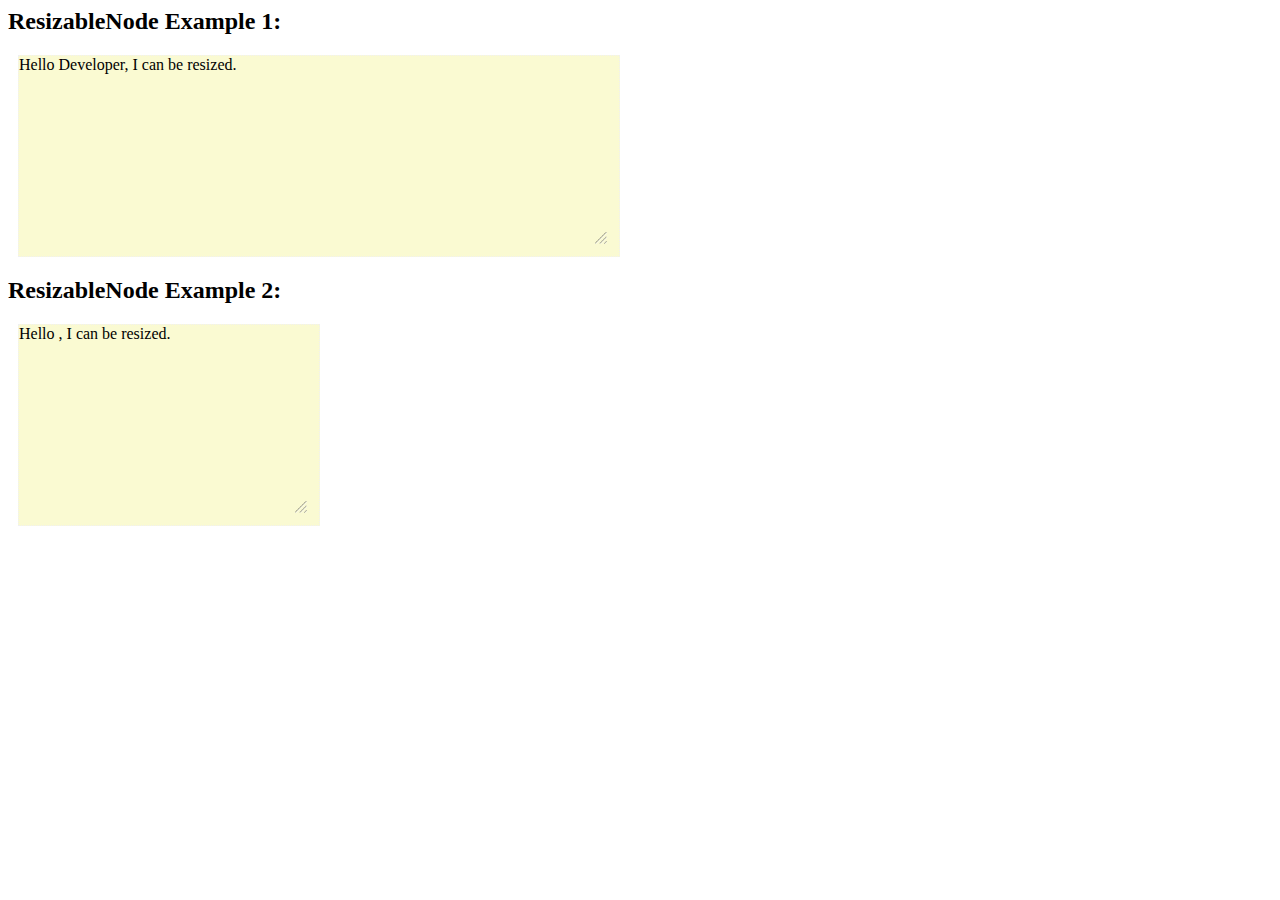
<file: index.html>
<html>
    <head>
        <title>Resizable Element Example Using JavaScript</title>
        <style>
            div{  height: 200px; width: 300px;  margin:10px; background: lightgoldenrodyellow}
            div#sandeep1{width:600px;}
        </style>
    </head>
    <body>
    <h2>ResizableNode Example 1:</h2>
        <div id="sandeep1">Hello Developer, I can be resized.</div>
    <h2>ResizableNode Example 2:</h2>
        <div id="sandeep2">Hello , I can be resized.</div>
    </body>
    <script src="script.js"></script>
    <script>
        var ResizableNode1 = new ResizableNode({
            content: '#sandeep1'
        });
        var ResizableNode2= new ResizableNode({
            content: '#sandeep2'
        });
    </script>
</html>
</file>
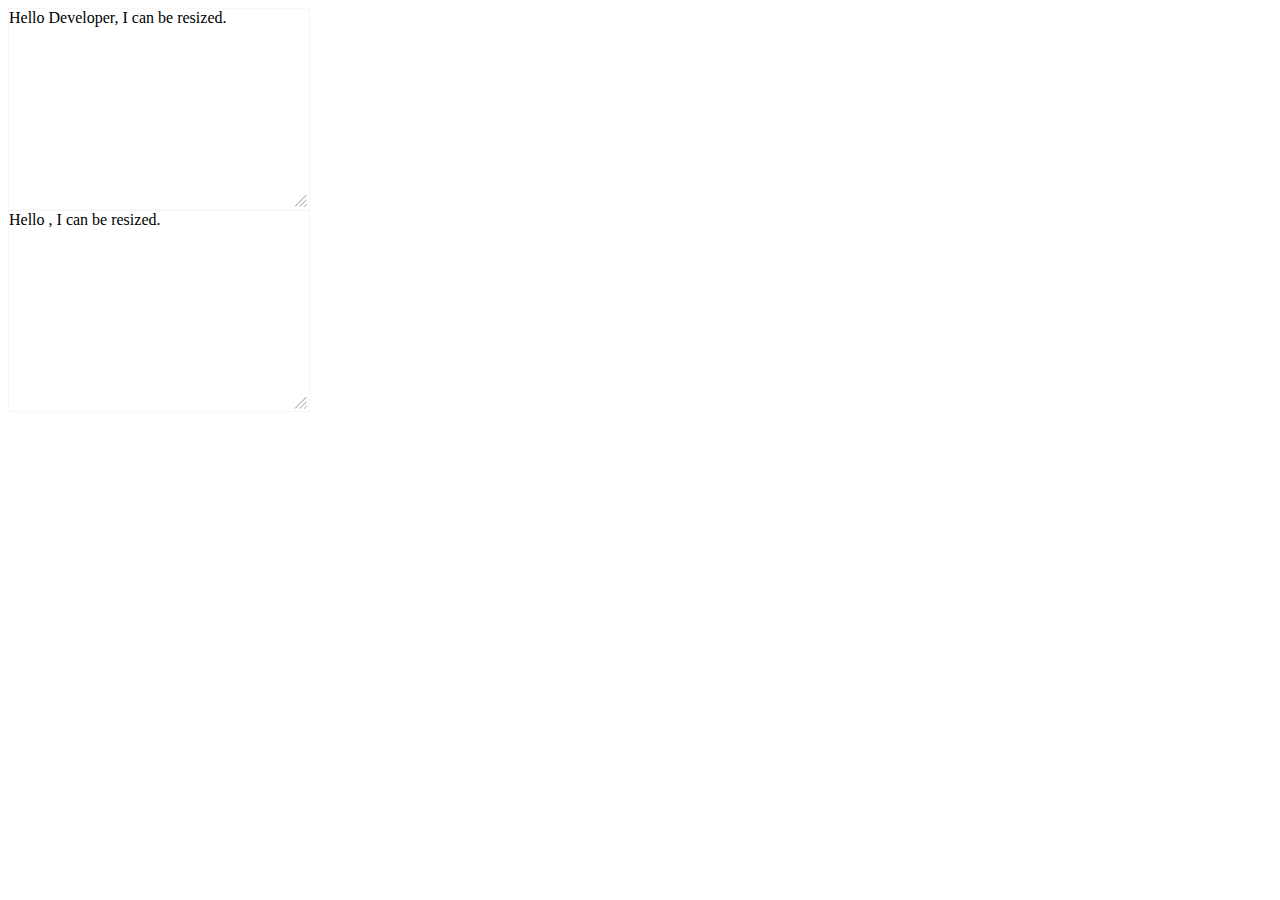
<file: example/index.html>
<html>
    <head>
        <title>Resizable Element Example Using JavaScript</title>
        <link rel="stylesheet" href="style.css" />
    </head>
    <body>
        <div id="sandeep1">Hello Developer, I can be resized.</div>
        <div id="sandeep2">Hello , I can be resized.</div>
    </body>
    <script src="script.js"></script>
    <script>
        var ResizableNode1 = new ResizableNode({
            content: '#sandeep1'
        });
        var ResizableNode2= new ResizableNode({
            content: '#sandeep2'
        });
    </script>
</html>
</file>
<file: example/style.css>
div{  height: 200px; width: 300px; }
</file>
